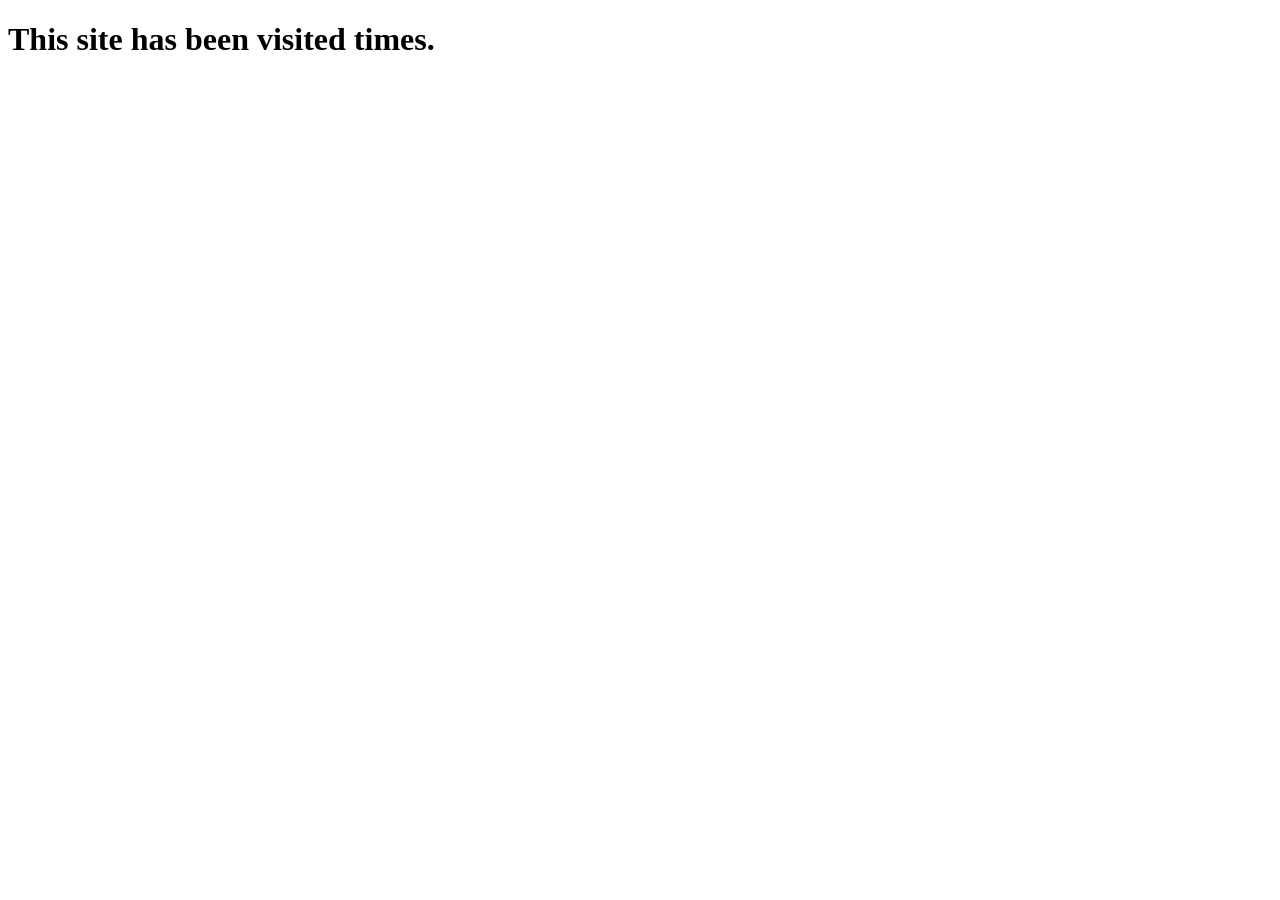
<file: index.html>
<!DOCTYPE html>
<html lang="en">
<head>
    <meta charset="UTF-8">
    <meta http-equiv="X-UA-Compatible" content="IE=edge">
    <meta name="viewport" content="width=device-width, initial-scale=1.0">
    <title>Document</title>
</head>
<body>
    <h1>This site has been visited <span id="visits"></span> times.</h1>
</body>
</html>
</file>
